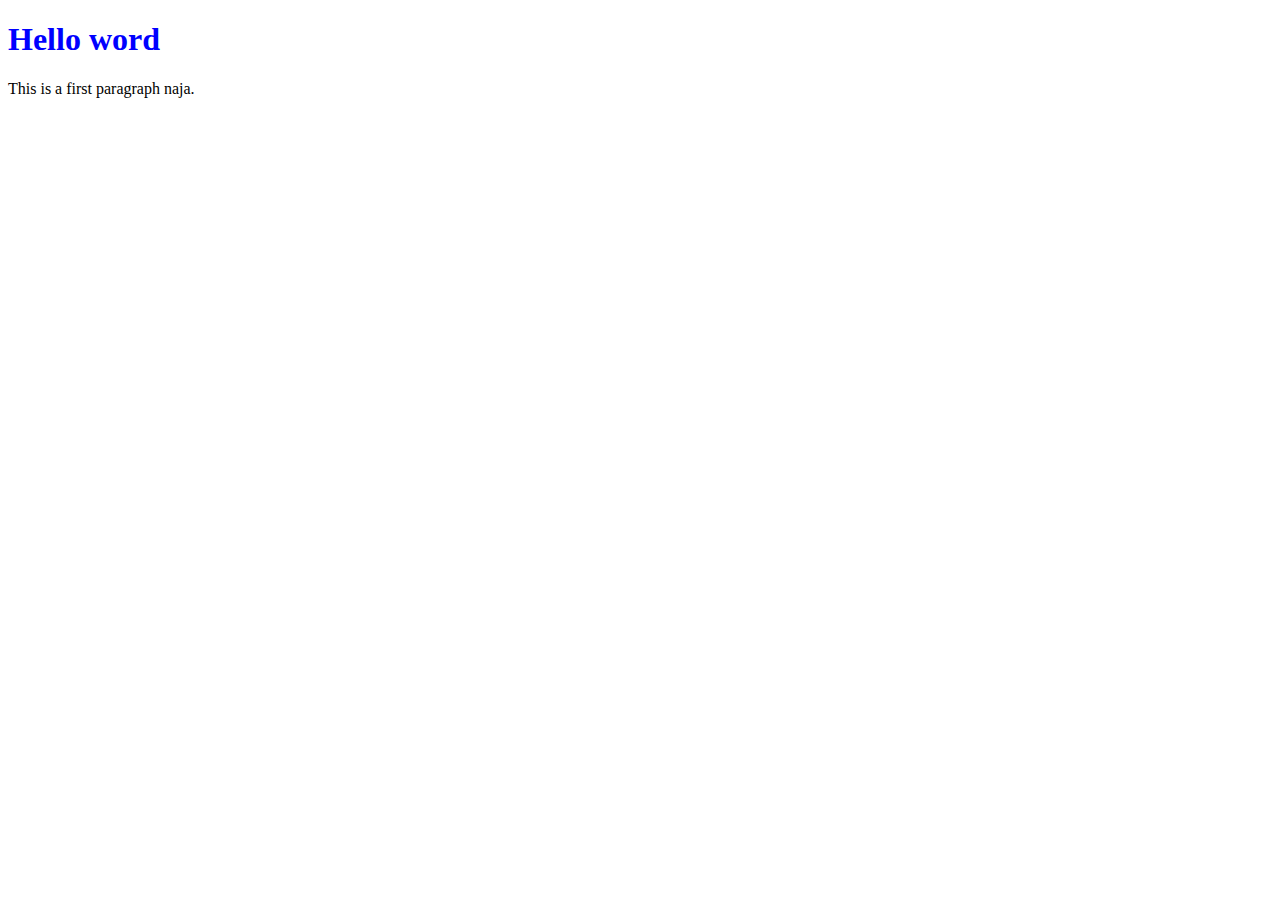
<file: index.html>
<!DOCTYPE html>
<html>
<head>
	<meta charset="utf-8">
	<meta name="viewport" content="width=device-width, initial-scale=1">
	<title>Hello</title>
	<link rel="stylesheet" type="text/css" href="style.css">
</head>
<body>
	<h1>Hello word</h1>
	<p>This is a first paragraph naja.</p>
</body>
</html>
</file>
<file: style.css>
h1 {
	color: blue;
}
p{
	
}
</file>
